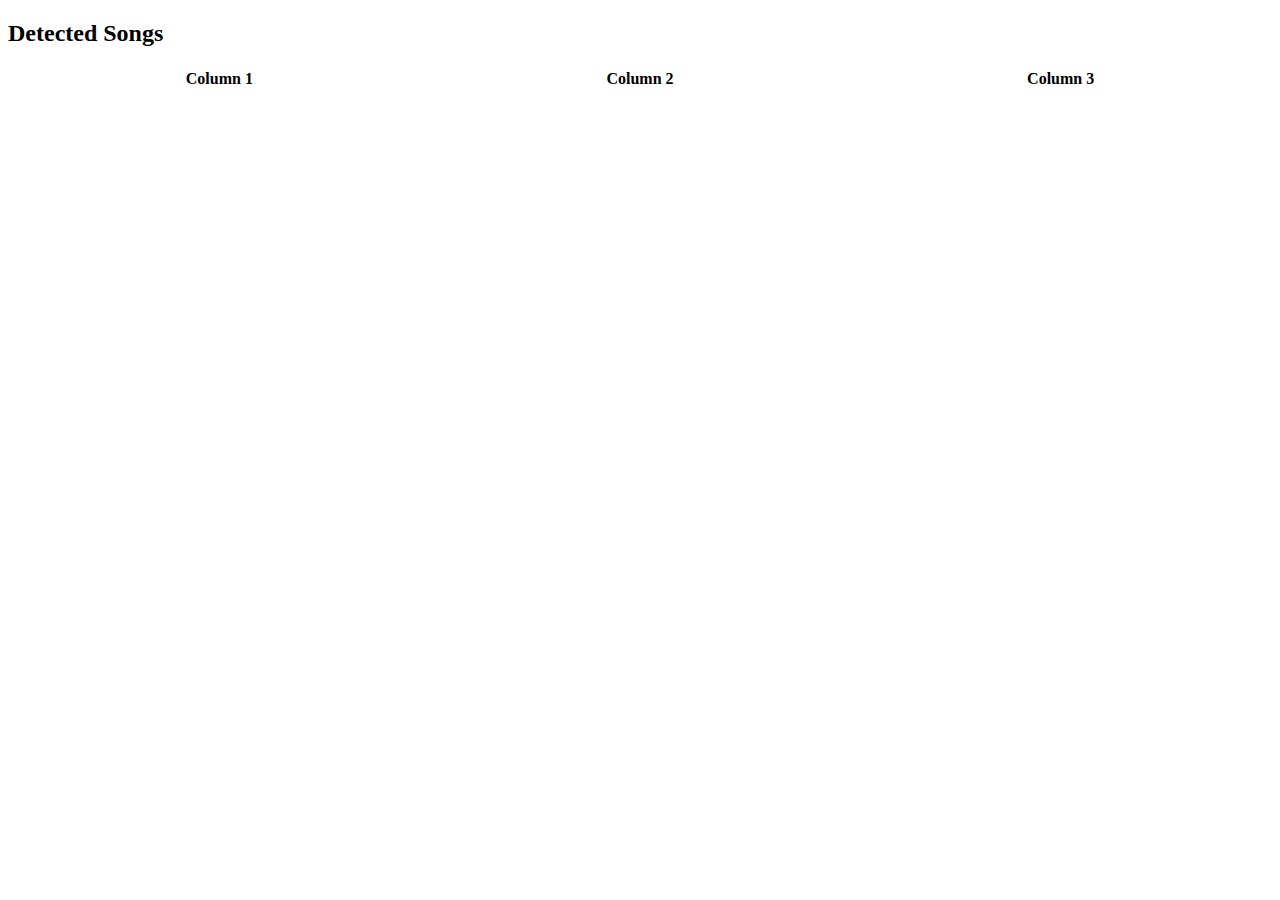
<file: templates/table.html>
<!DOCTYPE html>
<html lang="en">
<head>
    <meta charset="UTF-8">
    <meta name="viewport" content="width=device-width, initial-scale=1.0">
    <title>Song Detection Table</title>
    <link rel="stylesheet" href="https://cdn.datatables.net/1.13.4/css/jquery.dataTables.min.css">
</head>
<body>

    <h2>Detected Songs</h2>
    <table id="songsTable" class="display" style="width:100%">
        <thead>
            <tr>
                <!-- Update column headers based on your DataFrame -->
                <th>Column 1</th>
                <th>Column 2</th>
                <th>Column 3</th>
                <!-- Add more columns as needed -->
            </tr>
        </thead>
        <tbody>
        </tbody>
    </table>

    <script src="https://code.jquery.com/jquery-3.6.0.min.js"></script>
    <script src="https://cdn.datatables.net/1.13.4/js/jquery.dataTables.min.js"></script>
    <script>
        $(document).ready(function() {
            const data = JSON.parse(`{{ data|tojson|safe }}`);
            $('#songsTable').DataTable({
                data: data,
                columns: [
                    { data: 'column1' }, // Replace with actual DataFrame keys
                    { data: 'column2' },
                    { data: 'column3' }
                    // Add more columns as needed
                ]
            });
        });
    </script>

</body>
</html>
</file>
